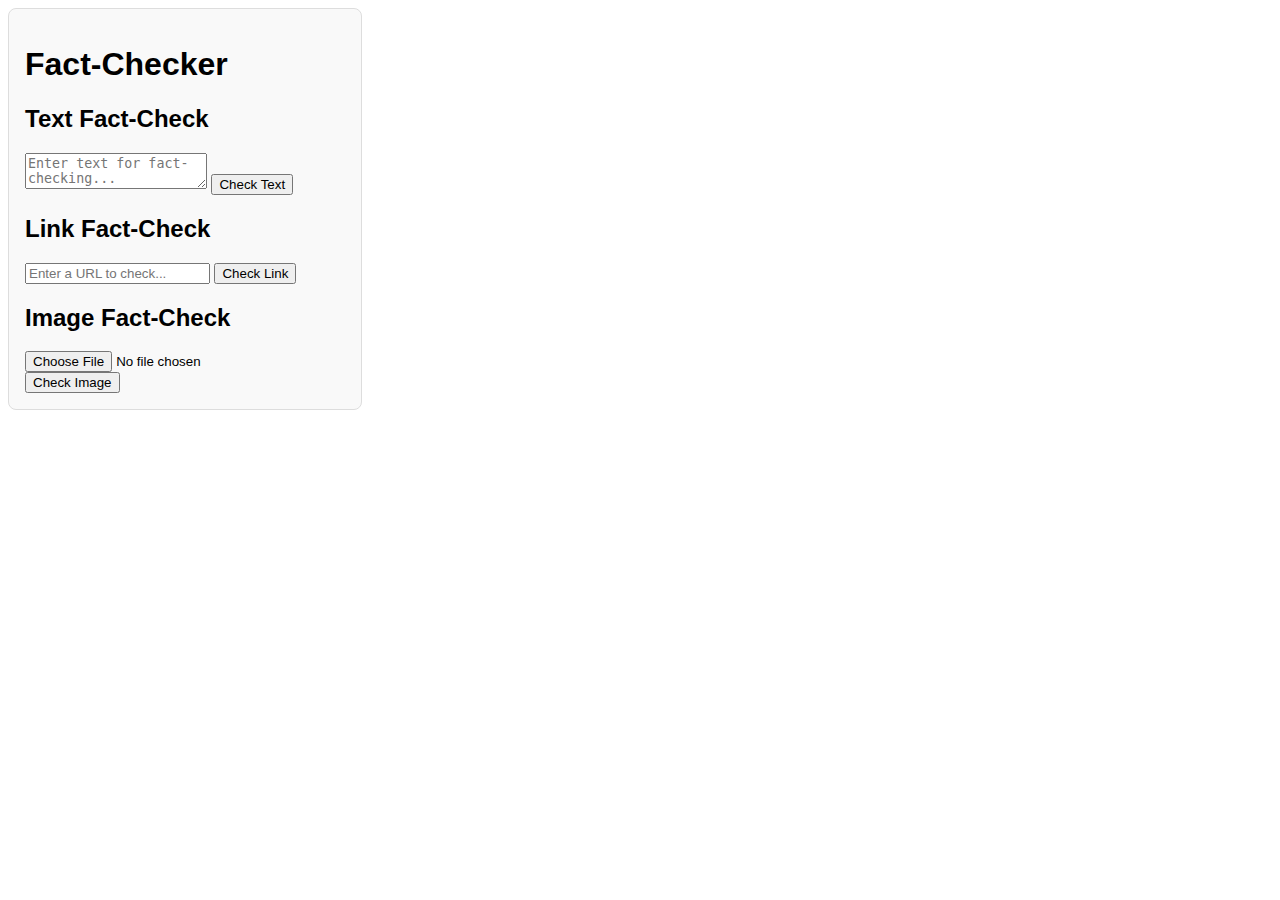
<file: Amdocs-genai/extension/popup.html>
<!DOCTYPE html>
<html lang="en">
<head>
    <meta charset="UTF-8">
    <meta name="viewport" content="width=device-width, initial-scale=1.0">
    <title>Fact-Checker Extension</title>
    <link rel="stylesheet" href="styles.css">
</head>
<body>
    <div class="popup-container">
        <h1>Fact-Checker</h1>

        <!-- Text Input Section -->
        <div class="input-section">
            <h2>Text Fact-Check</h2>
            <textarea id="text-input" placeholder="Enter text for fact-checking..."></textarea>
            <button id="check-text-btn">Check Text</button>
            <div id="text-result" class="result"></div>
        </div>

        <!-- Link Input Section -->
        <div class="input-section">
            <h2>Link Fact-Check</h2>
            <input type="url" id="link-input" placeholder="Enter a URL to check..." />
            <button id="check-link-btn">Check Link</button>
            <div id="link-result" class="result"></div>
        </div>

        <!-- Image Input Section -->
        <div class="input-section">
            <h2>Image Fact-Check</h2>
            <input type="file" id="image-input" accept="image/*" />
            <button id="check-image-btn">Check Image</button>
            <div id="image-result" class="result"></div>
        </div>
    </div>

    <script src="popup.js"></script>
</body>
</html>
</file>
<file: Amdocs-genai/extension/styles.css>
/* Container styling */
.popup-container {
    width: 320px;
    padding: 16px;
    background-color: #f9f9f9;
    border: 1px solid #ddd;
    font-family: 'Arial', sans-serif;
    border-radius: 8px;
  }
  
  /* Header section */
  .popup-header {
    font-size: 20px;
    font-weight: bold;
    color: #333;
    margin-bottom: 12px;
    text-align: center;
  }
  
  /* Buttons */
  .button {
    display: block;
    width: 100%;
    padding: 12px;
    background-color: #0078d4;
    color: white;
    text-align: center;
    text-decoration: none;
    border: none;
    border-radius: 4px;
    font-size: 16px;
    cursor: pointer;
    margin-top: 8px;
  }
  
  .button:hover {
    background-color: #005fa3;
  }
  
  /* Text input fields */
  .input-field {
    width: 100%;
    padding: 10px;
    border: 1px solid #ddd;
    border-radius: 4px;
    margin-bottom: 12px;
    font-size: 14px;
  }
  
  /* Analysis Results */
  .analysis-result {
    background-color: #e7f4e4;
    padding: 8px;
    border: 1px solid #b0d7a8;
    border-radius: 4px;
    color: #2f6627;
    font-size: 14px;
    margin-top: 12px;
  }
  
  /* Error message */
  .error-message {
    background-color: #fbeaea;
    padding: 8px;
    border: 1px solid #f5c6cb;
    border-radius: 4px;
    color: #a94442;
    font-size: 14px;
    margin-top: 12px;
  }
  
  /* Footer Section */
  .popup-footer {
    font-size: 12px;
    color: #666;
    text-align: center;
    margin-top: 16px;
  }
</file>
